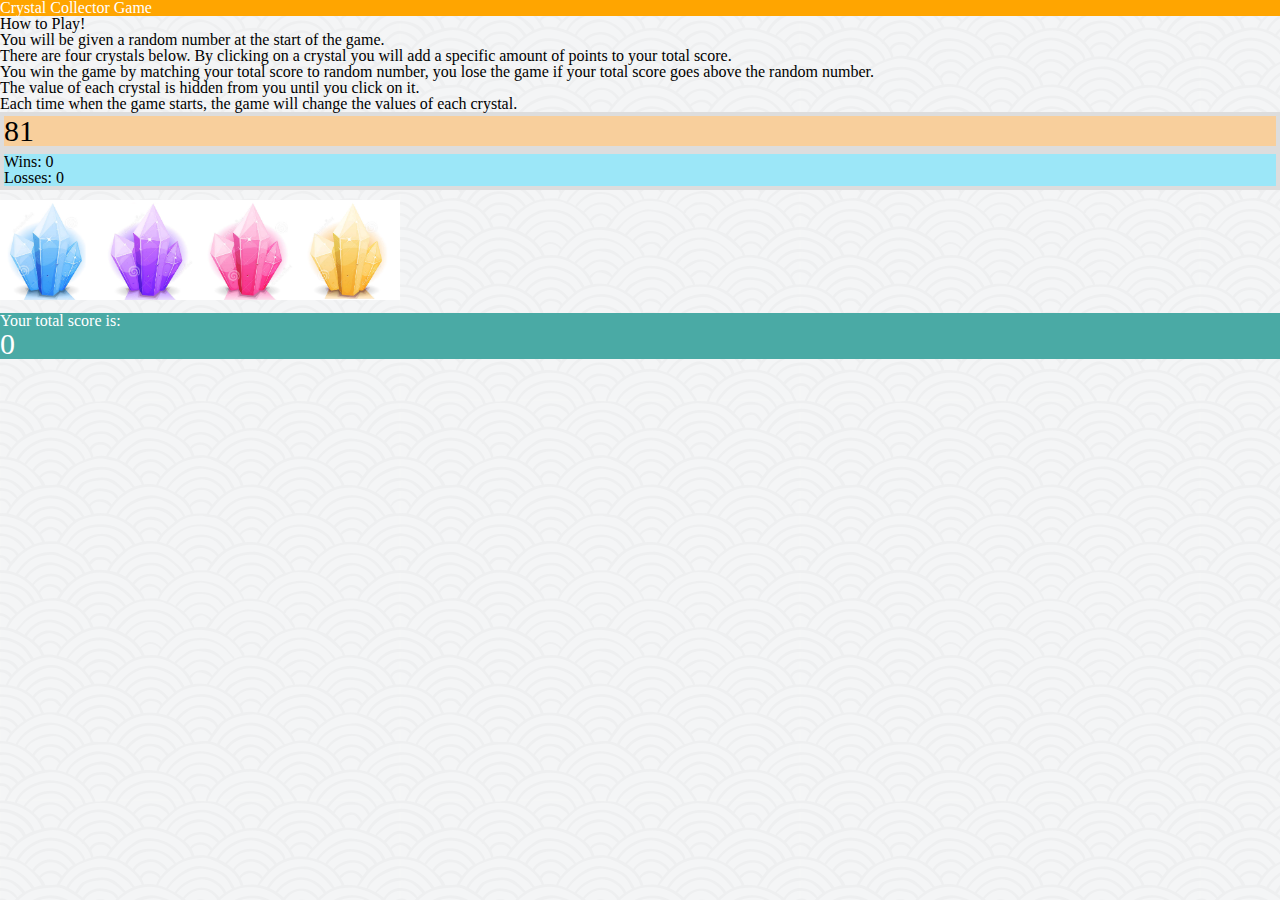
<file: index.html>
<!DOCTYPE html>
<html lang="en">
<head>
	<meta charset="UTF-8">
	<title>Crystal Collector</title>

	<link rel="stylesheet" type="text/css" href="assets/css/reset.css">

    <script src="https://cdnjs.cloudflare.com/ajax/libs/jquery/3.2.1/jquery.min.js"></script>

    <link rel="stylesheet" href="https://maxcdn.bootstrapcdn.com/bootstrap/3.3.6/css/bootstrap.min.css" integrity="sha384-1q8mTJOASx8j1Au+a5WDVnPi2lkFfwwEAa8hDDdjZlpLegxhjVME1fgjWPGmkzs7" crossorigin="anonymous">

    <link rel="stylesheet" type="text/css" href="assets/css/style.css">
</head>
<body>
	
<div class="jumbotron">
    <h1 class="text-center">Crystal Collector Game</h1>
</div>

<div class="container">
	<div class="row">
		<div class="col-md-5">
			<div class="panel panel-default">
				<div class="panel-heading">
	            	<h3 class="panel-title">How to Play!</h3>
	          	</div>
	          	<div class="panel-body">
					<p>
						You will be given a random number at the start of the game.
					</p>
					<p>
						There are four crystals below.  By clicking on a crystal you will add a specific amount of points to your total score.
					</p>
					<p>
						You win the game by matching your total score to random number, you lose the game if your total score goes above the random number.
					</p>
					<p>
						The value of each crystal is hidden from you until you click on it.
					</p>
					<p>
						Each time when the game starts, the game will change the values of each crystal.
					</p>
				</div>
			</div>
		</div>
		<div class="col-md-1">
		</div>
		<div class="col-md-6">
			<div class="row">
				<div class="col-md-4 target-number">
				</div>
				<div class="col-md-1"></div>
				<div class="col-md-4 win-lose-counter">
				</div>
			</div>
			<div class="row">
				<div class="col-md-12 crystal-images">
				</div>
			</div>
			<div class="row">
				<div class="col-md-4 total-score">
					<p>
						Your total score is:
					</p>
				</div>
			</div>
			<div class="row">
				<div class="col-md-4 score-number">
				</div>
			</div>
		</div>
	</div>
</div>
	


	<script type="text/javascript" src="assets/javascript/game.js"></script>
</body>
</html>
</file>
<file: assets/css/style.css>
body {
	background-image: url("../images/seigaiha.png");
	margin: 0px;
	padding: 0px;
}

.jumbotron {
	background-color: orange;
	color: white;
}

.target-number {
	font-size: 30px;
	background-color: #F8CF9C;
	border-style: solid;
	border-color: #ddd;
	border-width: 4px;
}

.win-lose-counter {
	background-color: #9CE7F8;
	border-style: solid;
	border-color: #ddd;
	border-width: 4px;
}

.crystal-images {
	margin-top: 10px;
	margin-bottom: 10px;
}

.total-score {
	color: white;
	background-color: #4aaaa5;
}

.score-number {
	color: white;
	background-color: #4aaaa5;
	font-size: 30px;
}
</file>
